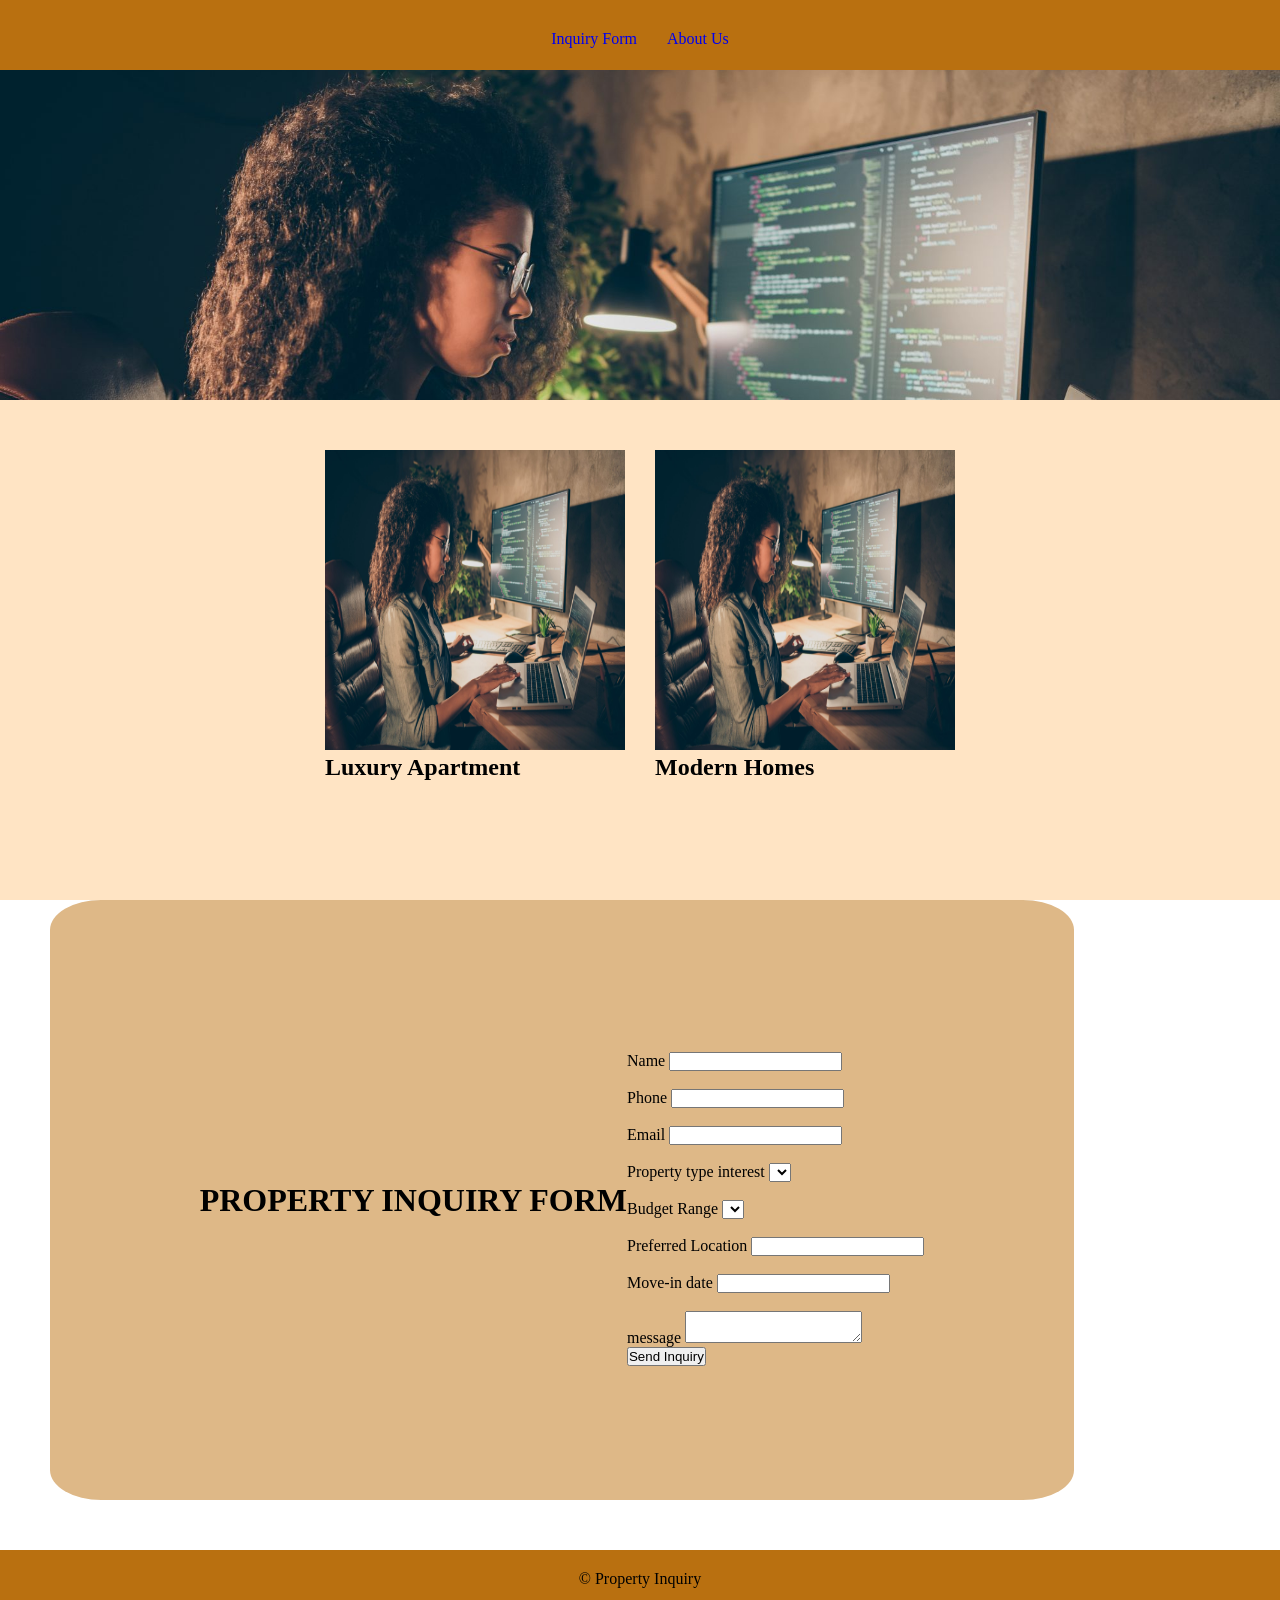
<file: index.html>
<!DOCTYPE html>
<html lang="en">

<head>
  <meta charset="UTF-8" />
  <meta name="viewport" content="width=device-width, initial-scale=1.0" />
  <title>Practical Test — Property Inquiry Form</title>
  <link rel="stylesheet" href="styles.css" />
</head>

<body>

  <!--
    ============================================================
    SUZA Web Technologies — Practical Test
    Student Name      : RAHMA SULEIMAN ABDALLA
    Registration No.  : 24BIT038
    Question Number   : Q057
    Question Title    : Property Inquiry Form

    YOUR TASK (paste from QUESTIONS.docx):
    Build a PROPERTY INQUIRY FORM. Include name, phone, email, property type interest (select), budget range
(select), preferred location (text), move-in date, message (textarea), and 'Send Inquiry' button. Build the page
with valid HTML5 (DOCTYPE, lang, charset, viewport, page title) using semantic elements (header, main,
footer, and section/article/nav where they fit). Put all styles in styles.css — NO inline style attributes and NO
<style> tags in the HTML. Use Flexbox or CSS Grid for the layout. Include at least 2 images (each with
descriptive alt text — you may use the SVGs in assets/images/ or upload your own under that folder) and at
least 2 working links, where at least one is an external link that opens in a new tab with rel="noopener
noreferrer". Define your colours using CSS variables (custom properties). Add hover effects on interactive
elements (links, buttons, cards). Add at least one @media query so the page still works on a 375px-wide
phone screen. Write your full name, registration number, and question number in the top comment of both
files and in the page footer. Do NOT use JavaScript and do NOT use any CSS framework (Bootstrap, Tailwind,
etc.) — pure HTML + CSS only.

    REQUIREMENTS FOR EVERY QUESTION:
    1. Use semantic HTML5 (header, main, footer, section, article where appropriate).
    2. Style everything in styles.css — NO inline styles, NO <style> tag.
    3. Use Flexbox or CSS Grid for layout (whichever fits your component).
    4. Include AT LEAST 2 images (use /assets/images/ or your own).
    5. Include AT LEAST 2 working links (internal or external).
    6. Add hover effects on interactive elements (links, buttons).
    7. The page must look reasonable on mobile (add one media query).
    8. No JavaScript required (HTML + CSS only).
    ============================================================
  -->


    <div class="container">
        <header>
            <nav>
                <ul>
                    <li>
                        <a href="index.html">Inquiry Form</a>
                    </li>
                    <li>
                        <a href="about.html">About Us</a>
                    </li>

                </ul>
            </nav>
        </header>
        <main>
            <div class="pic">
                <h1>Welcome to Property Inquiry Form</h1>
            </div>
            <div class="img_div">
                <div class="left">
                    <img src="img/coding.jpg" alt="">
                    <h2>Luxury Apartment</h2>
                </div>
                <div class="right">
                    <img src="img/coding.jpg" alt="">
                    <h2>Modern Homes</h2>
                </div>
                <!-- <div class="left">
                    <img src="img/coding.jpg" alt="">
                    <h2>Luxury Apartment</h2>
                </div>
                <div class="right">
                    <img src="img/coding.jpg" alt="">
                    <h2>Modern Homes</h2>
                </div> -->
            </div>
            <div class="form">
                <h1>PROPERTY INQUIRY FORM</h1>
                <form action="">
                    <br>
                    <label for="">Name</label>
                    <input type="text"> </br>
                    <br>
                    <label for="">Phone</label>
                    <input type="text"> </br>
                    <br>
                    <label for="">Email</label>
                    <input type="email"> </br>
                    <br>
                    <label for="">Property type interest</label>
                    <select name="" id="">
                        <option value=""></option>
                        <option value=""></option>
                        <option value=""></option>
                    </select> </br>
                    <br>
                    <label for="">Budget Range</label>
                    <select name="" id="">
                        <option value=""></option>
                        <option value=""></option>
                        <option value=""></option>
                    </select> </br>
                    <br>
                    <label for="">Preferred Location</label>
                    <input type="text"> </br>
                    <br>
                    <label for="">Move-in date</label>
                    <input type="text"> </br>
                    <br>
                    <label for="">message</label>
                    <textarea name="" id=""></textarea> </br>
                    <div>
                        <button>Send Inquiry</button>
                    </div>
                </form>
            </div>

        </main>
        <footer>
            <p>&copy; Property Inquiry</p>
        </footer>
        <!-- <footer class="page-footer">
          <p>
            Submitted by: <strong>RAHMA SULEIMAN ABDALLA</strong> ·
            Reg No: <strong>24BIT038</strong> ·
            Question: <strong>Q057</strong>
          </p>
          <p>
            <small>
              © 2026 SUZA · Web Technologies (BCS / BITAM) ·
              <a href="https://www.suza.ac.tz" target="_blank" rel="noopener noreferrer">suza.ac.tz</a>
            </small>
          </p>
        </footer> -->
    </div>


</body>

</html>
</file>
<file: styles.css>
/* ============================================================
   SUZA Web Technologies — Practical Test
   Student      : RAHMA SULEIMAN ABDALLA
   Reg No.      : 24BIT038
   Question     : Q057 — Property Inquiry Form
   ============================================================ */

/* ---------- Starter reset (you may keep or modify) ---------- */


  * {
            padding: 0;
            margin: 0;
            box-sizing: border-box;
        }

        .container {
            width: 100%;
            height: 100vh;
            background-color: bisque;
        }

        header {
            width: 100%;
            height: 70px;
            background-color: rgb(185, 112, 16);
            position: fixed;
        }

        ul {
            display: flex;
            justify-content: center;
            align-items: center;
            gap: 30px;
            padding-top: 30px;
        }

        li {
            list-style-type: none;
        }

        a {
            text-decoration: none;
        }

        a:hover {
            background-color: goldenrod;
        }

        .pic {
            width: 100%;
            height: 400px;
            background-image: url("img/coding.jpg");
            background-size: cover;
        }

        .img_div {
            margin-top: 50px;
            width: 100%;
            height: 400px;
            /* background-color: aquamarine; */
            display: flex;
            gap: 30px;
            justify-content: center;
            /* grid-template-columns: repeat(2,250px);
            grid-template-rows: repeat(2,250px); */
        }

        .left img {
            width: 300px;
            height: 300px;
        }

        .right img {
            width: 300px;
            height: 300px;
        }

        .form {
            display: flex;
            justify-content: center;
            align-items: center;
            flex-wrap: wrap;
            width: 80%;
            height: 600px;
            background-color: burlywood;
            border-radius: 5%;
            margin: 50px;

        }

        footer {
            width: 100%;
            height: 80px;
            background-color: rgb(185, 112, 16);
            text-align: center;
            padding: 20px;
        }

        @media (max-width: 375px) {
            .img_div {
                flex-direction: column;
                align-items: center;
            }

            .left img,
            .right img {
                width: 80%;
                height: 100px;
            }
        }
</file>
